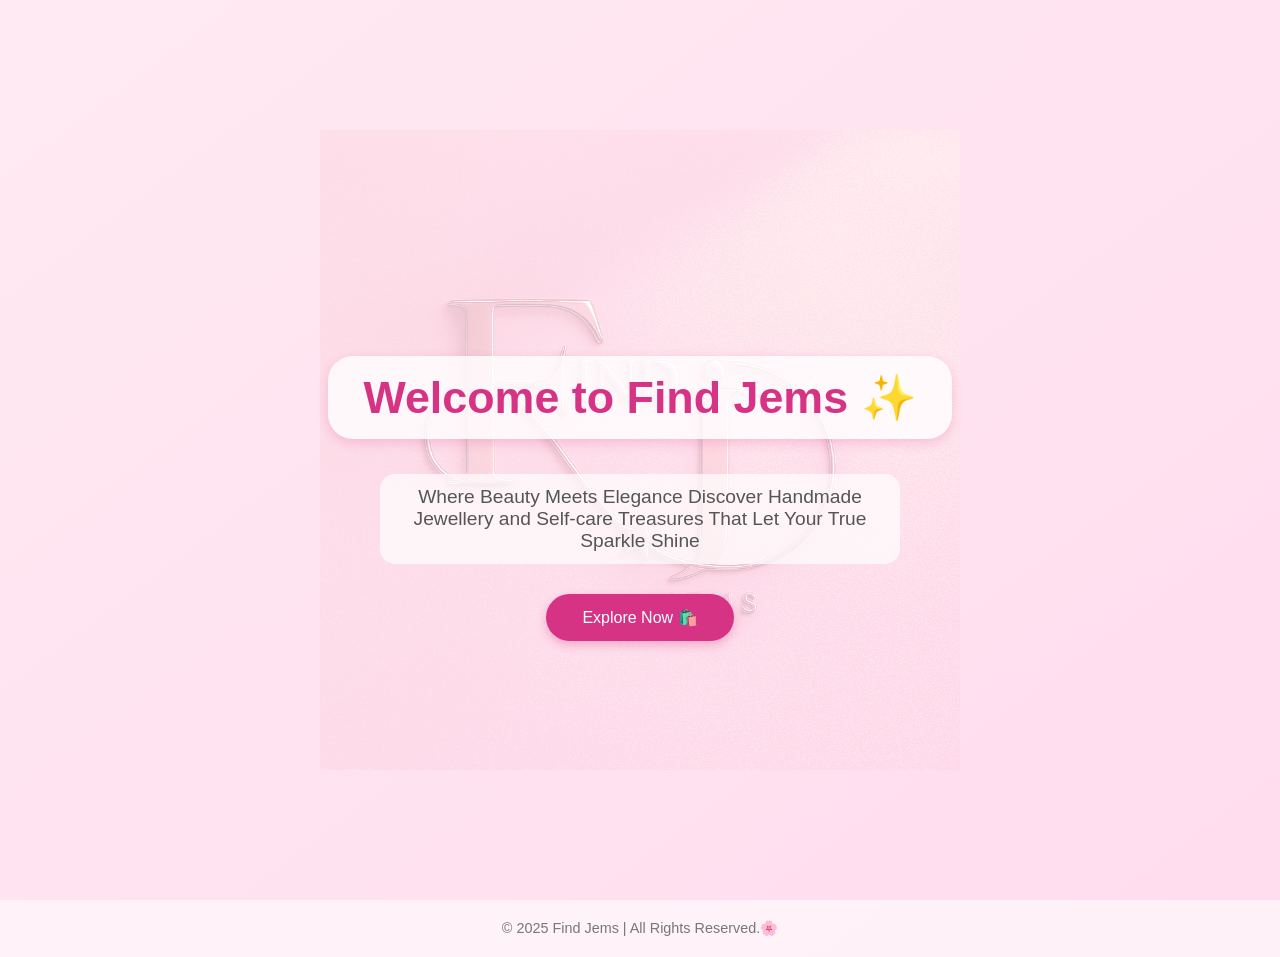
<file: index.html>
<!DOCTYPE html>
<html lang="en">
<head>
  <meta charset="UTF-8" />
  <meta name="viewport" content="width=device-width, initial-scale=1.0" />
  <title>Welcome | Find Jems</title>
  <style>
    body {
      margin: 0;
      font-family: "Poppins", sans-serif;
      color: #333;
      overflow-x: hidden;
      background:
      linear-gradient(to bottom right, rgba(255, 230, 240, 0.85), rgba(255, 214, 235, 0.85)),
      url("findjems-logo-pink.jpg") center/50% no-repeat fixed;
      background-blend-mode: lighten;
    }

    /* 🌸 Navigation Bar (hidden from view but for spacing aesthetic) */
    nav {
      height: 60px;
      background-color: transparent;
    }

    /* 🌸 Hero Section */
    .hero {
      min-height: calc(100vh - 60px);
      display: flex;
      flex-direction: column;
      justify-content: center;
      align-items: center;
      text-align: center;
      padding: 0 20px;
    }

    .hero h1 {
      color: #d63384;
      font-size: 2.8em;
      background: rgba(255, 255, 255, 0.8);
      padding: 15px 35px;
      border-radius: 25px;
      box-shadow: 0 4px 12px rgba(214, 51, 132, 0.2);
      margin-bottom: 15px;
    }

    .hero p {
      font-size: 1.2em;
      color: #555;
      max-width: 480px;
      background: rgba(255, 255, 255, 0.7);
      padding: 12px 20px;
      border-radius: 15px;
      margin-bottom: 30px;
    }

    .hero a.button {
      display: inline-block;
      background-color: #d63384;
      color: white;
      text-decoration: none;
      padding: 14px 36px;
      border-radius: 30px;
      font-weight: 500;
      font-size: 1em;
      transition: all 0.3s ease;
      box-shadow: 0 4px 10px rgba(214, 51, 132, 0.3);
    }

    .hero a.button:hover {
      background-color: #b52d6f;
      transform: scale(1.05);
      box-shadow: 0 6px 14px rgba(214, 51, 132, 0.4);
    }

    footer {
      text-align: center;
      padding: 20px;
      color: #777;
      font-size: 0.9em;
      background: rgba(255, 255, 255, 0.6);
    }

    /* 🌸 Animation */
    @keyframes fadeIn {
      from { opacity: 0; transform: translateY(20px); }
      to { opacity: 1; transform: translateY(0); }
    }

    .hero h1, .hero p, .hero a.button {
      animation: fadeIn 1s ease forwards;
    }
  </style>
</head>
<body>

  <nav></nav>

  <section class="hero">
    <h1>Welcome to Find Jems ✨</h1>
    <p>Where Beauty Meets Elegance Discover Handmade Jewellery and Self-care Treasures That Let Your True Sparkle Shine </p>
    <a href="explore.html" class="button">Explore Now 🛍️</a>
  </section>

  <footer>
    © 2025 Find Jems | All Rights Reserved.🌸
  </footer>

</body>
</html>
</file>
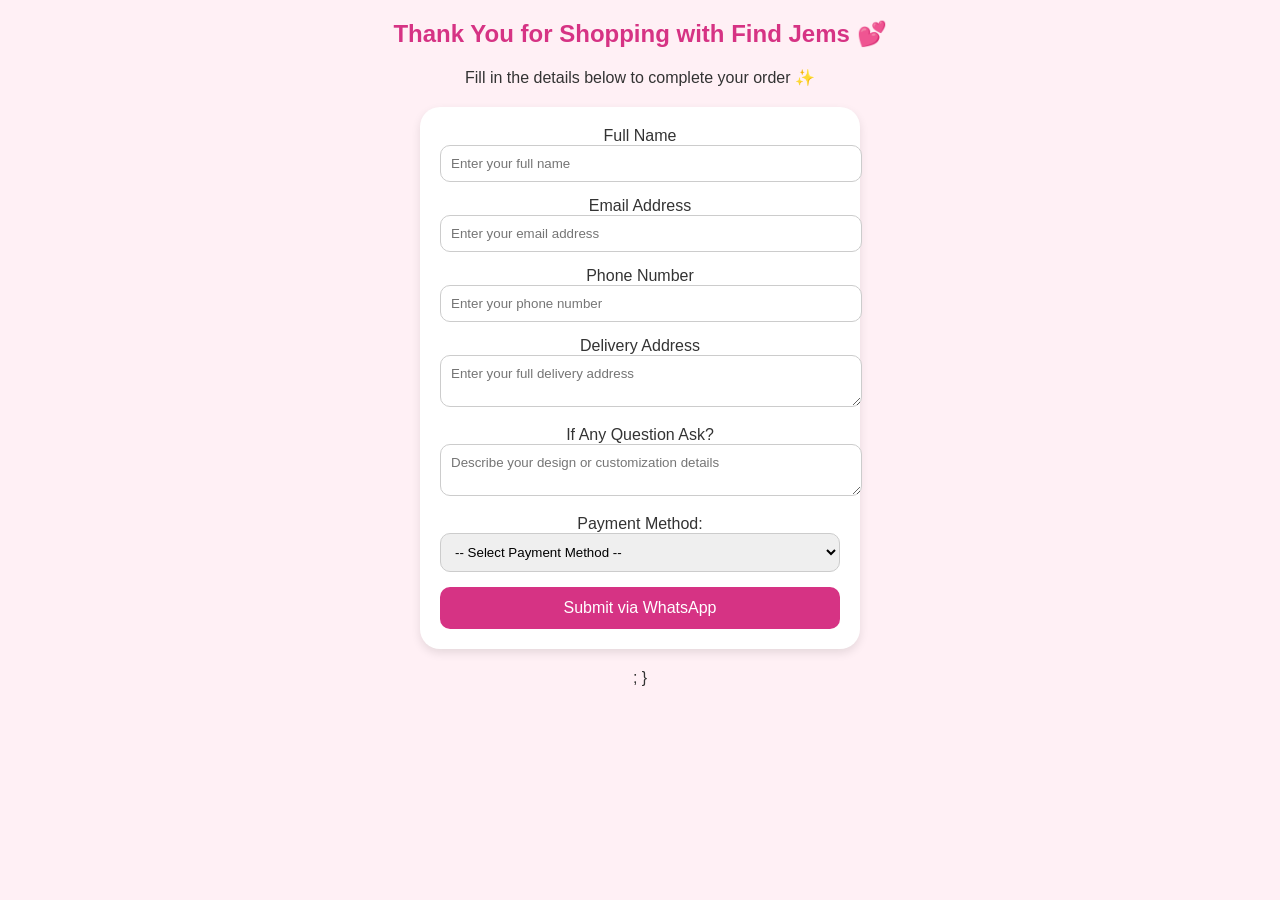
<file: order.html>
<!DOCTYPE html>
<html lang="en">
<head>
  <meta charset="UTF-8" />
  <meta name="viewport" content="width=device-width, initial-scale=1.0" />
  <title>Find Jems - Custom Order</title>
  <style>
    body {
      font-family: "Poppins", sans-serif;
      background-color: #fff0f5;
      color: #333;
      text-align: center;
      margin: 0;
      padding: 0;
    }

    h2 {
      color: #d63384;
    }

    form {
      max-width: 400px;
      margin: 20px auto;
      background: white;
      padding: 20px;
      border-radius: 20px;
      box-shadow: 0 4px 10px rgba(0,0,0,0.1);
    }

    input, textarea, select {
      width: 100%;
      padding: 10px;
      border-radius: 10px;
      border: 1px solid #ccc;
      font-family: "Poppins", sans-serif;
      margin-bottom: 15px;
    }

    button {
      background-color: #d63384;
      color: white;
      border: none;
      padding: 12px 20px;
      border-radius: 10px;
      cursor: pointer;
      width: 100%;
      font-size: 16px;
    }

    button:hover {
      background-color: #b52d6f;
    }

    #qrSection {
      display: none;
      text-align: center;
      margin-top: 20px;
    }

    #qrSection img {
      width: 200px;
      border-radius: 10px;
    }

    small {
      color: #777;
      display: block;
      margin-top: 10px;
      font-size: 13px;
    }
  </style>
</head>
<body>

  <section class="order-section">
    <h2>Thank You for Shopping with Find Jems 💕</h2>
    <p>Fill in the details below to complete your order ✨</p>

    <form id="whatsappOrderForm">
      <label for="name">Full Name</label>
      <input type="text" id="name" placeholder="Enter your full name" required>

      <label for="email">Email Address</label>
      <input type="email" id="email" placeholder="Enter your email address" required>

      <label for="phone">Phone Number</label>
      <input type="tel" id="phone" placeholder="Enter your phone number" required>

      <label for="address">Delivery Address</label>
      <textarea id="address" placeholder="Enter your full delivery address" required></textarea>

      <label for="design">If Any Question Ask?</label>
      <textarea id="design" placeholder="Describe your design or customization details" required></textarea>

      <label for="payment">Payment Method:</label>
      <select id="payment" onchange="toggleQR()" required>
        <option value="">-- Select Payment Method --</option>
        <option value="online">Online Payment</option>
        <option value="cod">Cash on Delivery</option>
      </select>

      <div id="qrSection">
        <h3 style="color:#d63384;">💖 Scan to Pay 💖</h3>
        <img src="findjems-payment-qr.jpg" alt="Find Jems UPI QR Code">
        <small>After payment, take a screenshot and attach it in WhatsApp 📸</small>
      </div>

      <button type="button" onclick="sendToWhatsApp()">Submit via WhatsApp</button>
    </form>
  </section>

  <script>
    function toggleQR() {
      const payment = document.getElementById("payment").value;
      const qrSection = document.getElementById("qrSection");
      qrSection.style.display = (payment === "online") ? "block" : "none";
    }

    function sendToWhatsApp() {
      const name = document.getElementById("name").value.trim();
      const email = document.getElementById("email").value.trim();
      const phone = document.getElementById("phone").value.trim();
      const address = document.getElementById("address").value.trim();
      const design = document.getElementById("design").value.trim();
      const payment = document.getElementById("payment").value;

      if (!name || !email || !phone || !address || !design || !payment) {
        alert("Please fill in all required fields before submitting 💖");
        return;
      }

      const whatsappNumber = "919233587954"; // Replace with your WhatsApp number

      let message =
        `🌸 *New Order from Find Jems* 🌸\n\n` +
        `👩 *Name:* ${name}\n` +
        `📧 *Email:* ${email}\n` +
        `📞 *Phone:* ${phone}\n` +
        `🏠 *Address:* ${address}\n` +
        `🎨 *Design Details:* ${design}\n` +
        `💰 *Payment Method:* ${payment === "online" ? "Online Payment (Paid via UPI)" : "Cash on Delivery"}\n\n` +
        `✨ Thank you for your order with *Find Jems*! 💕\n` +
        `📎 Please attach the image of your ordered product below.`;

      // Extra note if payment is online
      if (payment === "online") {
        message += `\n💸 Also attach your payment screenshot for confirmation.`;
      }

      const encodedMessage = encodeURIComponent(message);
      const whatsappURL = `https://wa.me/${whatsappNumber}?text=${encodedMessage}`;
      window.open(whatsappURL, "_blank");
    }
  </script>

</body>
</html>
  </script>

</body>
</html>;
    }
  </script>

</body>
</html>
</file>
